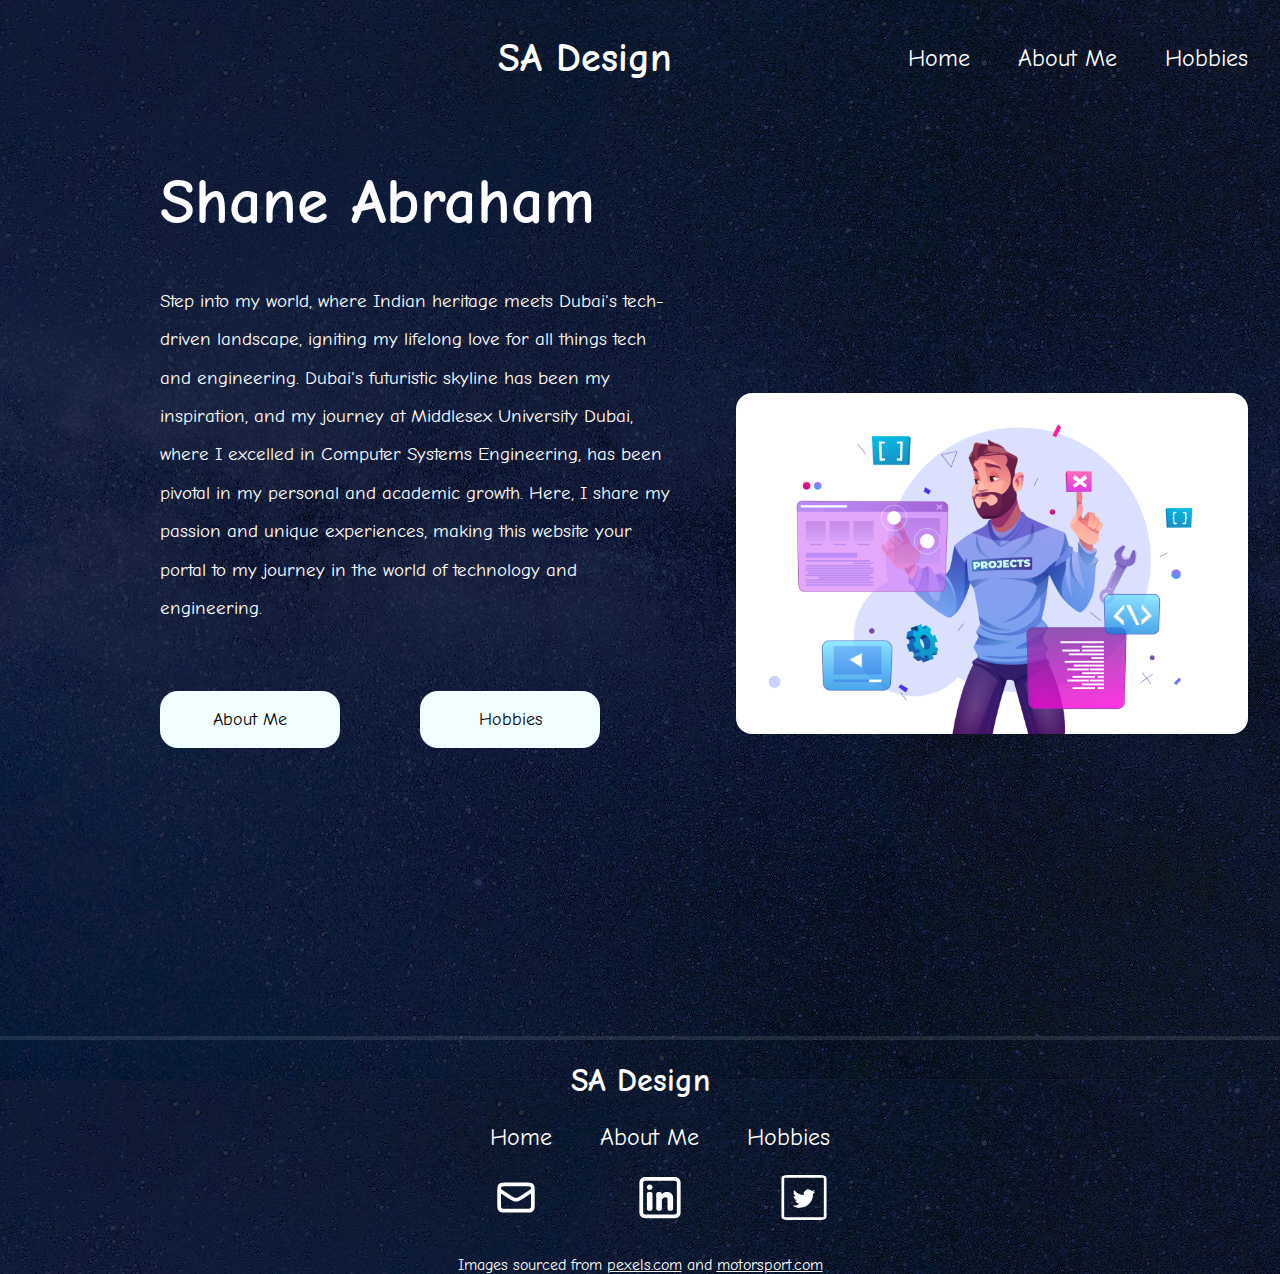
<file: index.html>
<!DOCTYPE html>
<html lang="en">
  <head>
    <meta charset="UTF-8" />
    <meta name="author" content="Shane Abraham" />
    <meta name="description" content="Shane Abraham's page" />

    <meta name="viewport" content="width=device-width, initial-scale=1.0" />
    <title>Home</title>
    <link rel="preconnect" href="https://fonts.googleapis.com" />

    <link rel="preconnect" href="https://fonts.gstatic.com" crossorigin />
    <link
      href="https://fonts.googleapis.com/css2?family=Inter:wght@200&display=swap"
      rel="stylesheet"
    />
    <link
      href="https://fonts.googleapis.com/css2?family=Comic+Neue:wght@100&family=Inter:wght@200&display=swap"
      rel="stylesheet"
    />

    <link rel="stylesheet" href="css/home.css" />
    <link rel="stylesheet" href="css/header.css" />
    <link rel="stylesheet" href="css/footer.css" />
  </head>
  <body>
    <header>
      <div class="logo">
        <h1>SA Design</h1>
      </div>
      <nav class="navbar">
        <ul>
          <li><a href="./index.html">Home</a></li>
          <li><a href="./webpages/about.html">About Me</a></li>
          <li><a href="./webpages/hobbies.html">Hobbies</a></li>
        </ul>
      </nav>
    </header>

    <main>
      <section class="home-intro">
        <div class="intro">
          <h1>Shane Abraham</h1>
          <p>
            Step into my world, where Indian heritage meets Dubai's tech-driven
            landscape, igniting my lifelong love for all things tech and
            engineering. Dubai's futuristic skyline has been my inspiration, and
            my journey at Middlesex University Dubai, where I excelled in
            Computer Systems Engineering, has been pivotal in my personal and
            academic growth. Here, I share my passion and unique experiences,
            making this website your portal to my journey in the world of
            technology and engineering.
          </p>
          <div class="cta">
            <a href="./webpages/about.html">About Me</a>
            <a href="./webpages/hobbies.html">Hobbies</a>
          </div>
        </div>

        <div class="hero_img">
          <img src="./images/hero_img.jpg" alt="Website Developer" />
        </div>
      </section>
    </main>

    <footer>
      <hr />
      <div><h1>SA Design</h1></div>
      <div class="nav">
        <nav class="navbar">
          <ul>
            <li><a href="./index.html">Home</a></li>
            <li><a href="./webpages/about.html">About Me</a></li>
            <li><a href="./webpages/hobbies.html">Hobbies</a></li>
          </ul>
        </nav>
      </div>
      <div>
        <div class="logos">
          <ul>
            <li>
              <a href="mailto:shaneabh777@gmail.com" target="_blank"
                ><img
                  class="icon"
                  src="./images/footer_logos/mail.svg"
                  alt="email logo"
              /></a>
            </li>
            <li>
              <a
                href="https://www.linkedin.com/in/shane-abraham-745687192/"
                target="_blank"
                ><img
                  class="icon"
                  src="./images/footer_logos/linkedin.svg"
                  alt="linkedin logo"
              /></a>
            </li>
            <li>
              <a href="https://twitter.com/shane_abh" target="_blank"
                ><img
                  class="icon"
                  src="./images/footer_logos/twitter.svg"
                  alt="twitter logo"
              /></a>
            </li>
          </ul>
        </div>
      </div>
      <span
        >Images sourced from
        <a href="https://www.pexels.com" target="_blank">pexels.com</a> and
        <a href="https://www.motorsport.com" target="_blank">motorsport.com</a>
      </span>
    </footer>
  </body>
</html>
</file>
<file: css/home.css>
body {
    margin: 0;

    background: linear-gradient(45deg, #0F172A, #101A35 60%);
    color: white;
    font-family: 'Comic Neue', cursive;
    background-image: url('../images/space.jpg');
    background-color: rgba(16,26,53,0.9);
    background-blend-mode: darken;

}




main {

    display: flex;
    flex-direction: column;
    min-height: 80vh;

}

.home-intro {
    display: flex;
    flex-direction: row;
    justify-content: space-between;
    /* background-color: aqua; */
    margin: 0.4em 10em;
    gap: 4em;
    height: 100vh;

}





.cta a {
    padding: 1em;
    font-size: large;
    border-radius: 1em;
    background-image: linear-gradient(45deg, #648CF6 50%, azure 50%);
    background-size: 250% 100%;
    background-position: right bottom;
    transition: background-position .8s ease;
    width: 8em;
    text-align: center;
    background-color: azure;
    text-decoration: none;
    color: black;

}

.cta a:hover {
    background-position: left top;

    color: white;
}






section p {
    max-width: 50vw;
    line-height: 2em;
    font-size: 1.2em;
}




h1 {
    font-size: 4rem;
}

.cta {
    display: grid;
    width: 40vw;

    grid-template-columns: 1fr 1fr;
    /* background-color: aqua; */
    gap: 0.5em;
    margin-top: 4em;
}




.hero_img {

    width: 50vw;
    display: flex;
    align-items: center;
    justify-content: center;


    padding-bottom: 1px;

    /* background-color: aqua; */

}

img {
    width: 40vw;
    height: auto;
    margin-bottom: 1em;
    border-radius: 1em;
}




@media screen and (max-width: 700px) {
    main {
        flex-direction: row;
    }

    .home-intro {
        flex-direction: column;
        justify-content: center;
        width: 100%;
        height: auto;
        margin: 1em;

    }

    section p {
        max-width: 100vw;
        margin-top: 2em;
        padding: 1em;
        text-align: center;
        display: flex;
        line-height: 3em;
        justify-content: center;


    }

    h1 {
        text-align: center;
        width: 100%;
        padding: 0;
        margin: 0px;
    }

    .cta {
        width: 100%;
        gap: 0.2em;
        display: flex;
        justify-content: space-around;
        margin-bottom: 2em;
    }

    .cta a {
        width: 30vw;
    }

    .hero_img {
        display: none;



    }


}
</file>
<file: css/header.css>
header,
footer {
    /* padding: 1em; */


    text-align: center;
    
    /* background-color: aqua; */
}

header h1{
    font-size: 2.5em;
}

header{
    
    display: flex;
    justify-content: space-between;
    align-items: center;
    padding: 0.5em 2em;
    /* background: linear-gradient(95deg, #0F172A, #101A33 40%); */
    
}

.logo{
    display: flex;
    width: 50vw;
    justify-content: flex-end;
}
nav ul{
    list-style-type: none;
    display: flex;
    justify-content: center;
    align-items: center;
    gap: 2em;
    font-size: 1.5em;
}

nav li a{
    text-decoration: none;
    color:white;
}


@media screen and (max-width: 700px){
    header{
        flex-direction: column;
        width: 100%;
        justify-content: center;
        padding: 0%;
       
    }
    nav{
        width: 100%;
        
    }

    .logo{
        width: 100%;
        justify-content: center;
    }

    nav ul{
        flex-direction: column;
       
        /* background-color: aqua; */
        text-align: center;
        
        
    }
   
}
</file>
<file: css/footer.css>
footer h1{
    font-size: 2em;
}

.icon{
    width: 5vw;
    height: 5vh;
    /* background-color: aqua; */
}

.logos ul{
    display: flex;
    flex-direction: row;
    list-style-type: none;
    justify-content: center;
    align-items: center;
    /* background-color: aqua; */
    gap: 5em;
}

footer hr { 
        height: 4px; 
        background-color: rgba(240, 255, 255, 0.103); 
        border: none; 
    } 

footer span{
    margin-bottom: 2em;
    color: white;
}

span a{
    color: white;
}


@media screen and (max-width: 700px){
    .icon{
        width: 10vw;
        height: 5vh;
        /* background-color: aqua; */
    }
}
</file>
